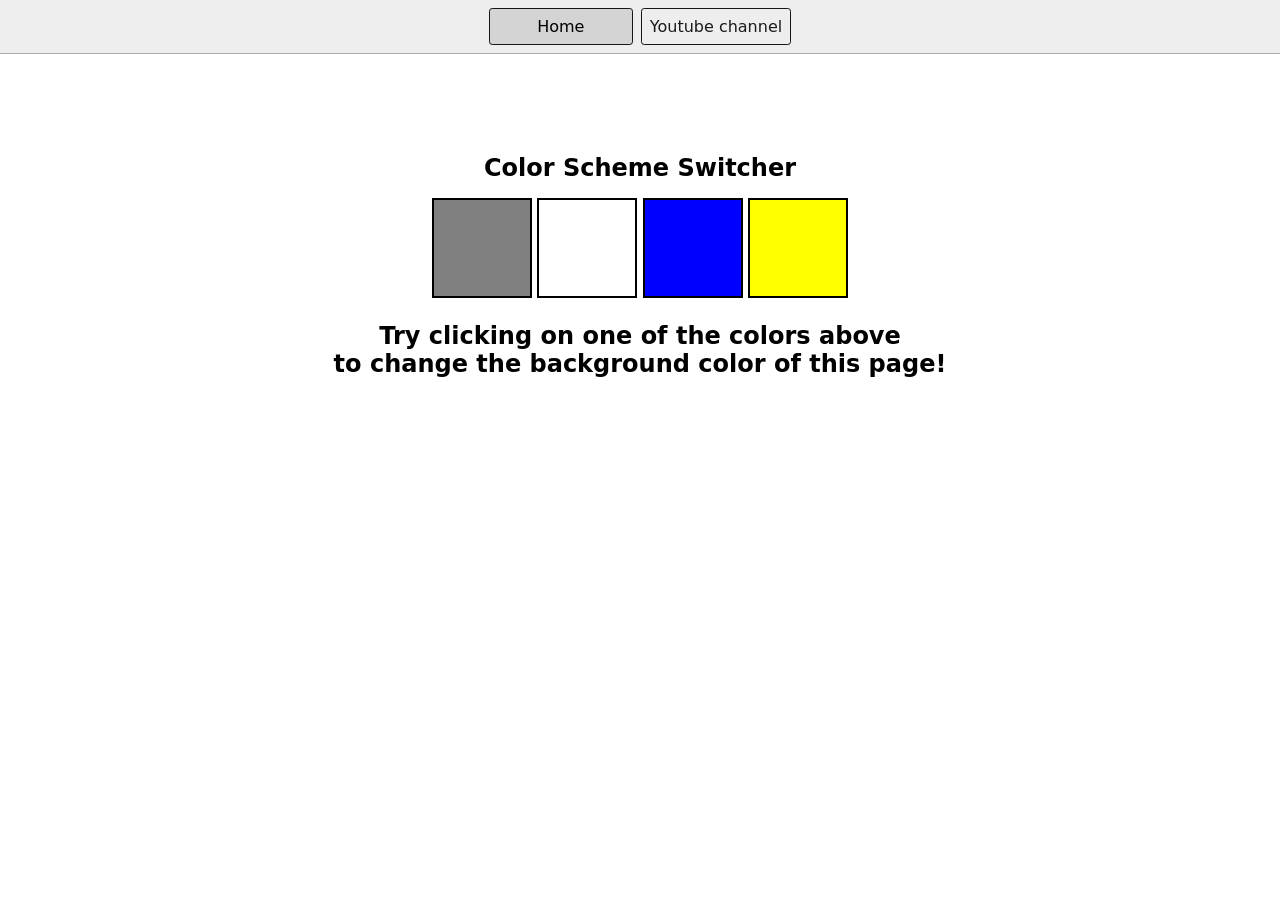
<file: DOM project/1-colorChanger/index.html>
<!doctype html>
<html lang="en">
  <head>
    <meta charset="UTF-8" />
    <meta name="viewport" content="width=device-width, initial-scale=1.0" />
    <title>javascript background color switcher</title>
    <link rel="stylesheet" href="style.css" />
    <link rel="stylesheet" href="../styles.css" />
  </head>
  <body>
    <nav>
      <a href="/javascript/DOM project/" aria-current="page">Home</a>
      <a target="_blank" href="https://www.youtube.com/@chaiaurcode"
        >Youtube channel</a
      >
    </nav>

    <div class="canvas">
      <!-- <a
        style="
          background-color: #fff;
          padding: 10px 30px;
          border-radius: 8px;
          color: #212121;
          text-decoration: none;
          border: 2px solid #212121;
        "
        href="../index.html"
        >Back to Home Page</a
      > -->
      <h1>Color Scheme Switcher</h1>
      <span class="button" id="grey"></span>
      <span class="button" id="white"></span>
      <span class="button" id="blue"></span>
      <span class="button" id="yellow"></span>
      <h2>
        Try clicking on one of the colors above
        <span>to change the background color of this page!</span>
      </h2>
    </div>
    <script src="chaiaurcode.js"></script>
  </body>
</html>
</file>
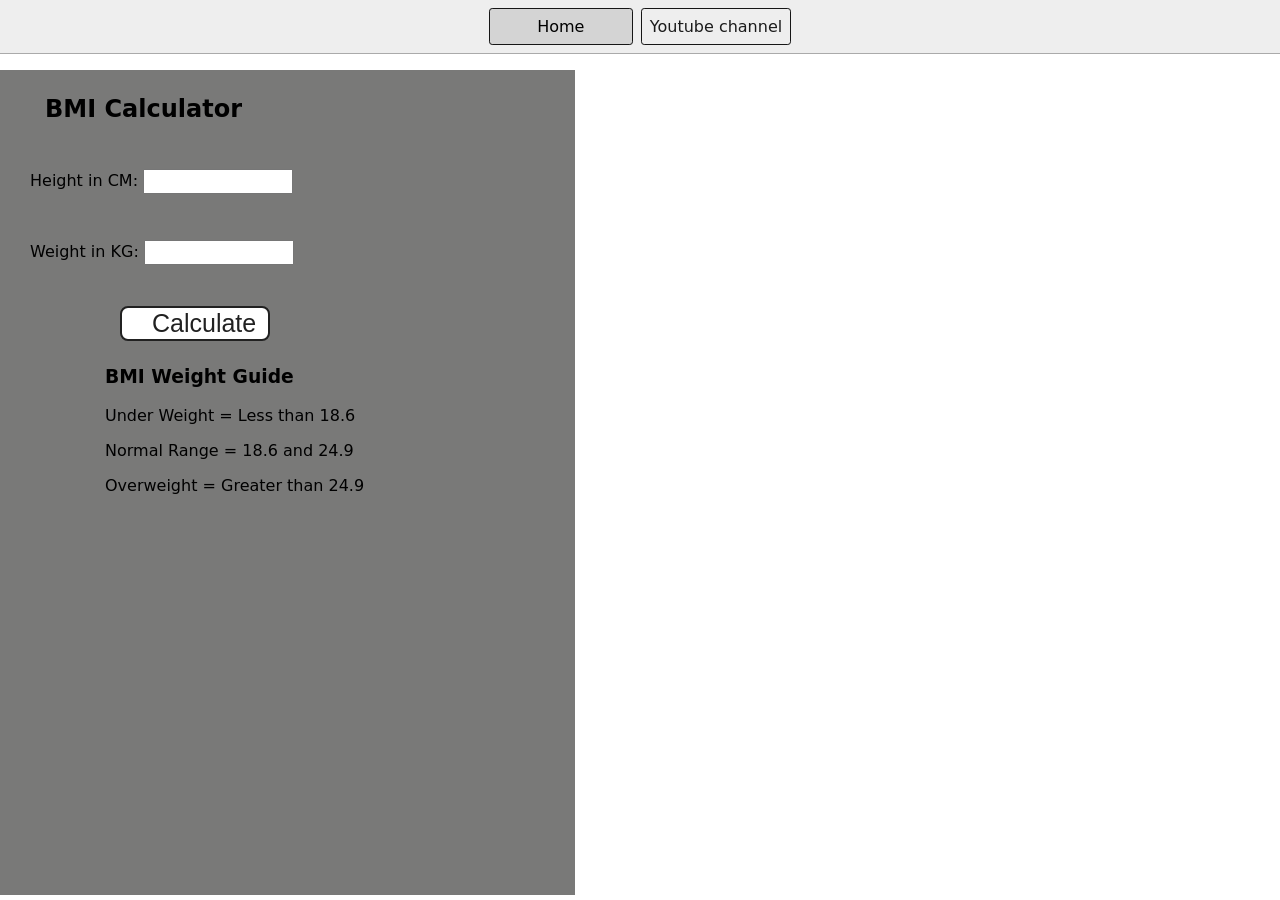
<file: DOM project/2-BMICalculator/index.html>
<!DOCTYPE html>
<html lang="en">
  <head>
    <meta charset="UTF-8" />
    <meta name="viewport" content="width=device-width, initial-scale=1.0" />
    <meta http-equiv="X-UA-Compatible" content="ie=edge" />
    <link rel="stylesheet" href="style.css" />
    <link rel="stylesheet" href="../styles.css" />
    <title>BMI Calculator</title>
  </head>
  <body>
    <nav>
      <a href="/javascript/DOM project/" aria-current="page">Home</a>
      <a target="_blank" href="https://www.youtube.com/@chaiaurcode"
        >Youtube channel</a
      >
    </nav>
    <div class="container">
      <h1>BMI Calculator</h1>
      <form>
        <p><label>Height in CM: </label><input type="text" id="height" /></p>
        <p><label>Weight in KG: </label><input type="text" id="weight" /></p>
        <button>Calculate</button>
        <div id="results"></div>
        <div id="weight-guide">
          <h3>BMI Weight Guide</h3>
          <p>Under Weight = Less than 18.6</p>
          <p>Normal Range = 18.6 and 24.9</p>
          <p>Overweight = Greater than 24.9</p>
        </div>
      </form>
    </div>
  </body>
  <script src="chaiaurcode.js"></script>
</html>
</file>
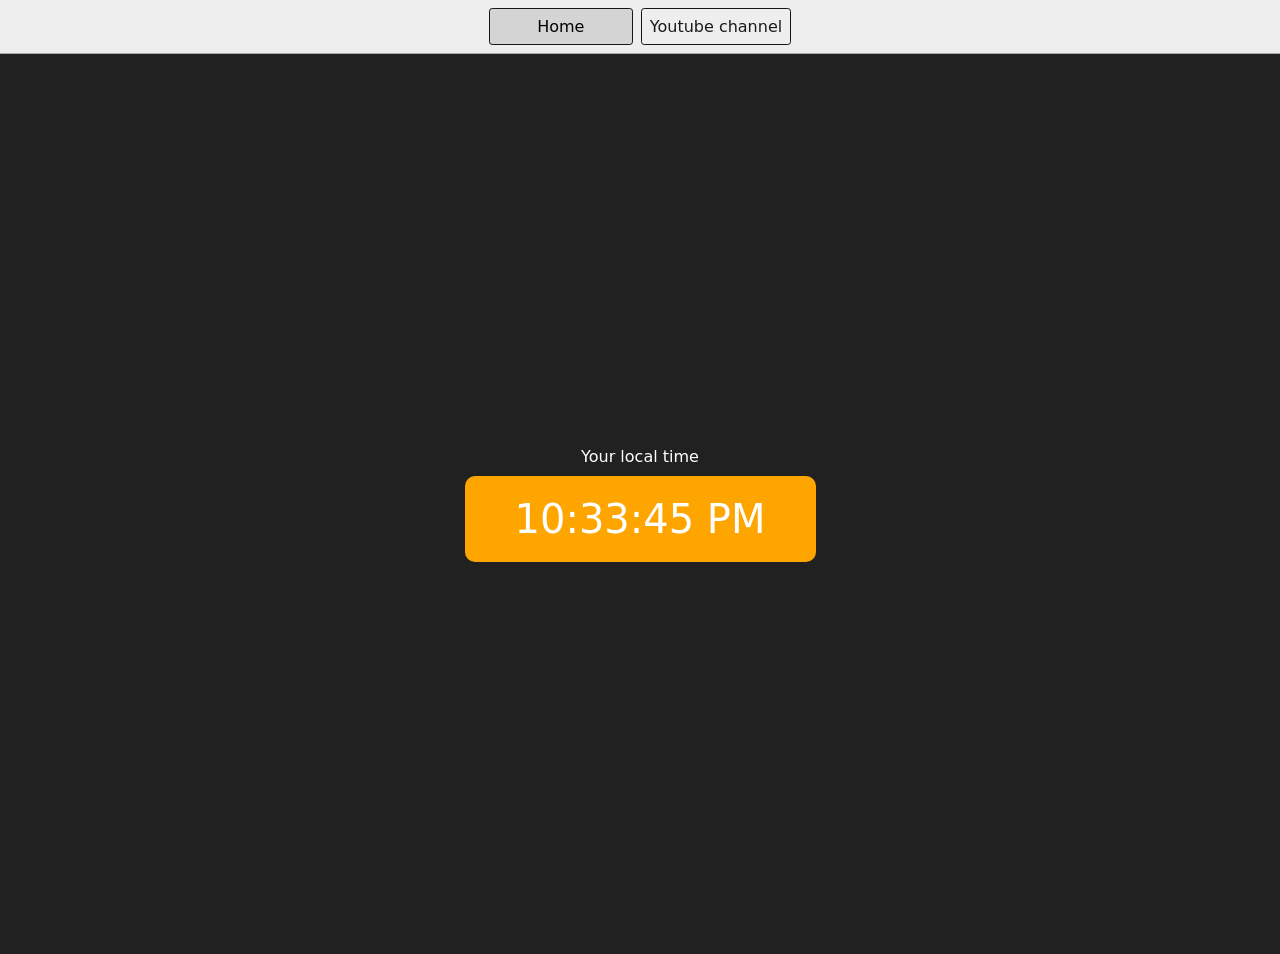
<file: DOM project/3-DigitalClock/index.html>
<!DOCTYPE html>
<html lang="en">
  <head>
    <meta charset="UTF-8" />
    <meta name="viewport" content="width=device-width, initial-scale=1.0" />
    <meta http-equiv="X-UA-Compatible" content="ie=edge" />
    <link rel="stylesheet" href="./style.css"/>
    <link rel="stylesheet" type="text/css" href="../styles.css" />
    <title>Your Local Time</title>
  </head>
  <body class="body">
    <nav>
      <a href="/javascript/DOM project/" aria-current="page">Home</a>
      <a target="_blank" href="https://www.youtube.com/@chaiaurcode"
        >Youtube channel</a
      >
    </nav>
    <div class="center">
      <div id="banner"><span>Your local time</span></div>
      <div id="clock"></div>
    </div>
    <script src="chaiaurcode.js"></script>
  </body>
</html>
</file>
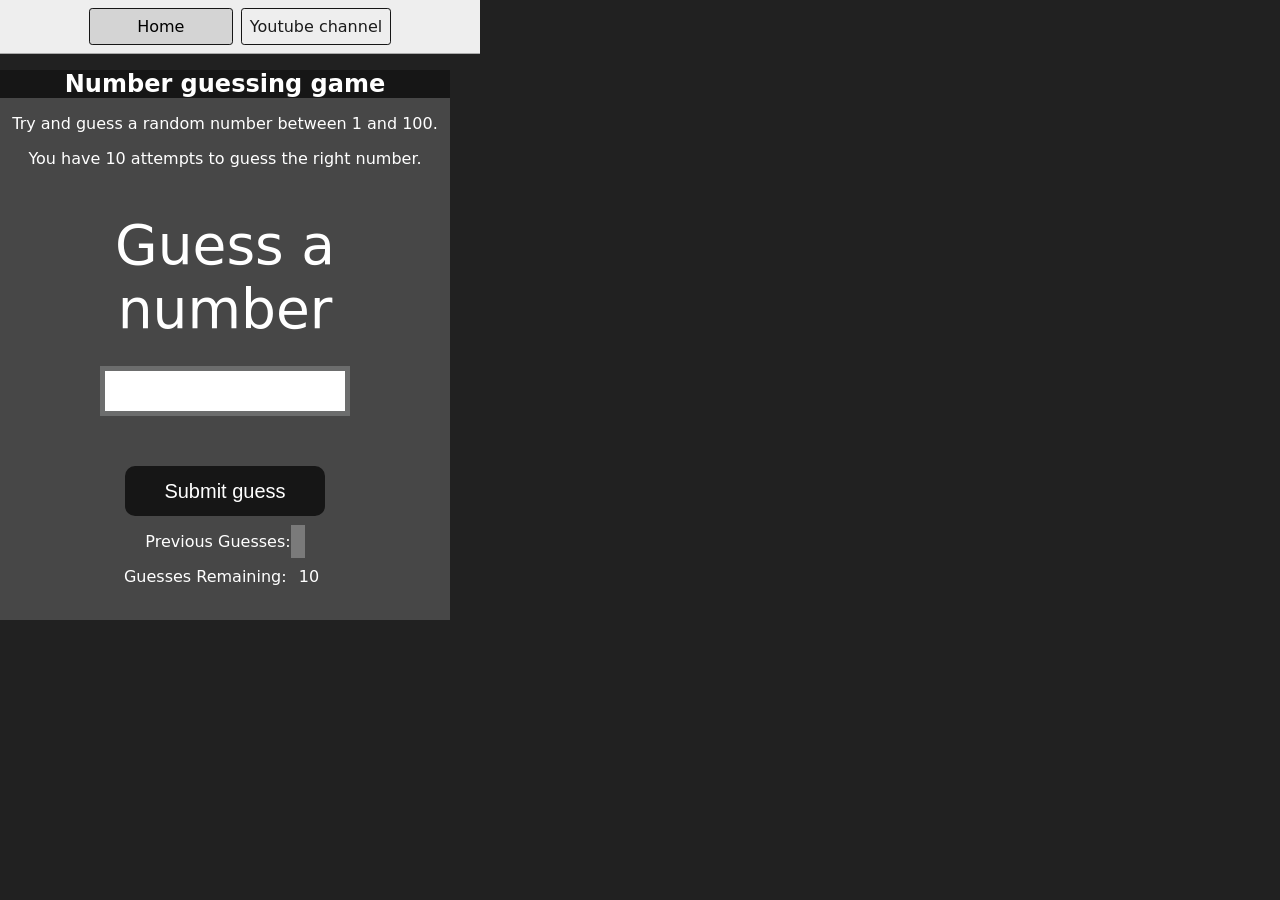
<file: DOM project/4-GuessTheNumber/index.html>
<!DOCTYPE html>
<html lang="en">
<head>
    <meta charset="UTF-8">
    <meta name="viewport" content="width=device-width, initial-scale=1.0">
    <meta http-equiv="X-UA-Compatible" content="ie=edge">
    <title>Number Guessing Game</title>
    <link rel="stylesheet" href="style.css">
    <link rel="stylesheet" href="../styles.css">
</head>
<body style="background-color:#212121; color:#fff;">
  <nav>
    <a href="/javascript/DOM project/" aria-current="page">Home</a>
    <a target="_blank" href="https://www.youtube.com/@chaiaurcode"
      >Youtube channel</a
    >
  </nav>
    
    <div id="wrapper">
      <h1>Number guessing game</h1>
    <p>Try and guess a random number between 1 and 100.</p>
    <p>You have 10 attempts to guess the right number.</p>
    </br>
        <form class="form">
            <label2 for="guessField" id="guess">Guess a number</label>
            <input type="text" id="guessField" class="guessField">
            <input type="submit" id="subt" value="Submit guess" class="guessSubmit">
        </form>

        <div class="resultParas">
            <p >Previous Guesses: <span class="guesses"></span></p>
            <p >Guesses Remaining: <span class="lastResult">10</span></p>
            <p class="lowOrHi"></p>
        </div>
    </div>
    <script src="chaiaurcode.js"></script>
</body>
</html>
</file>
<file: DOM project/1-colorChanger/style.css>
html{
  margin: 0;
}

span{
  display: block;
}

.canvas{
  margin: 100px auto 100px;
  width: 80%;
  text-align: center;
}

.button{
  width: 100px;
  height: 100px;
  border: solid black 2px;
  display: inline-block;
}

#grey {
  background: grey;
}

#white {
  background: white;
}
#blue {
  background: blue;
}
#yellow {
  background: yellow;
}
</file>
<file: DOM project/styles.css>
* {
  box-sizing: border-box;
}

body {
  margin: 0;
  font-family: system-ui, sans-serif;
  color: black;
  background: white;
}

nav {
  display: flex;
  flex-wrap: wrap;
  align-items: center;
  justify-content: center;
  padding: 0.5rem;
  gap: 0.5rem;
  border-bottom: solid 1px #aaa;
  background-color: #eee;
}

nav a {
  display: inline-block;
  min-width: 9rem;
  padding: 0.5rem;
  border-radius: 0.2rem;
  border: solid 1px rgb(22, 22, 22);
  text-align: center;
  text-decoration: none;
  color: #1b1b1b;
}

nav a[aria-current="page"] {
  color: #000;
  background-color: #d4d4d4;
}

main {
  padding: 1rem;
}

h1 {
  font-weight: bold;
  font-size: 1.5rem;
}

.projects {
  display: flex;
  flex-direction: column;
}

.project-link {
  background-color: #fff;
  padding: 10px 30px;
  border-radius: 8px;
  color: #212121;
  text-decoration: none;
  border: 2px solid #212121;
  margin-top: 5px;
}
</file>
<file: DOM project/2-BMICalculator/style.css>
.container {
  width: 575px;
  height: 825px;

  background-color: #797978;
  padding-left: 30px;
}
#height,
#weight {
  width: 150px;
  height: 25px;
  margin-top: 30px;
}

#weight-guide {
  margin-left: 75px;
  margin-top: 25px;
}

#results {
  font-size: 35px;
  margin-left: 90px;
  margin-top: 20px;
  color: rgb(241, 241, 241);
}

button {
  width: 150px;
  height: 35px;
  margin-left: 90px;
  margin-top: 25px;
  background-color: #fff;
  padding: 1px 30px;
  border-radius: 8px;
  color: #212121;
  text-decoration: none;
  border: 2px solid #212121;

  font-size: 25px;
}

h1 {
  padding-left: 15px;
  padding-top: 25px;
  
}
</file>
<file: DOM project/3-DigitalClock/style.css>
.body {
  background-color: #212121;
  color: #fff;
}
.center {
  display: flex;
  height: 100vh;
  justify-content: center;
  align-items: center;
  flex-direction: column;
}
#clock {
  font-size: 40px;
  background-color: orange;
  padding: 20px 50px;
  margin-top: 10px;
  border-radius: 10px;
}
</file>
<file: DOM project/4-GuessTheNumber/style.css>
html {
  font-family: sans-serif;
}

body {
  width: 300px;
  max-width: 750px;
  min-width: 480px;
  margin: 0 auto;
  background-color: #212121;
}

.lastResult {
  color: white;
  padding: 7px;
}

.guesses {
  color: white;
  padding: 7px;
}

button {
  background-color: #141414;
  color: #fff;
  width: 250px;
  height: 50px;
  border-radius: 25px;
  font-size: 30px;
  border-style: none;
  margin-top: 30px;
  /* margin-left: 50px; */
}

#subt {
  background-color: #161616;
  color: #ffffff;
  width: 200px;
  height: 50px;
  border-radius: 10px;
  font-size: 20px;
  border-style: none;
  margin-top: 50px;
  /* margin-left: 75px; */
}

#guessField {
  color: #000;
  width: 250px;
  height: 50px;
  font-size: 30px;
  border-style: none;
  margin-top: 25px;

  /* margin-left: 50px; */
  border: 5px solid #6c6d6d;
  text-align: center;
}

#guess {
  font-size: 55px;
  /* margin-left: 90px; */
  margin-top: 120px;
  color: #fff;
}

.guesses {
  background-color: #7a7a7a;
}

#wrapper {
  box-sizing: border-box;
  text-align: center;
  width: 450px;
  height: 550px;
  background-color: #474747;
  color: #fff;
  font-size: 25px;
}

h1 {
  background-color: #161616;

  color: #fff;
  text-align: center;
}

p {
  font-size: 16px;
  text-align: center;
}
</file>
